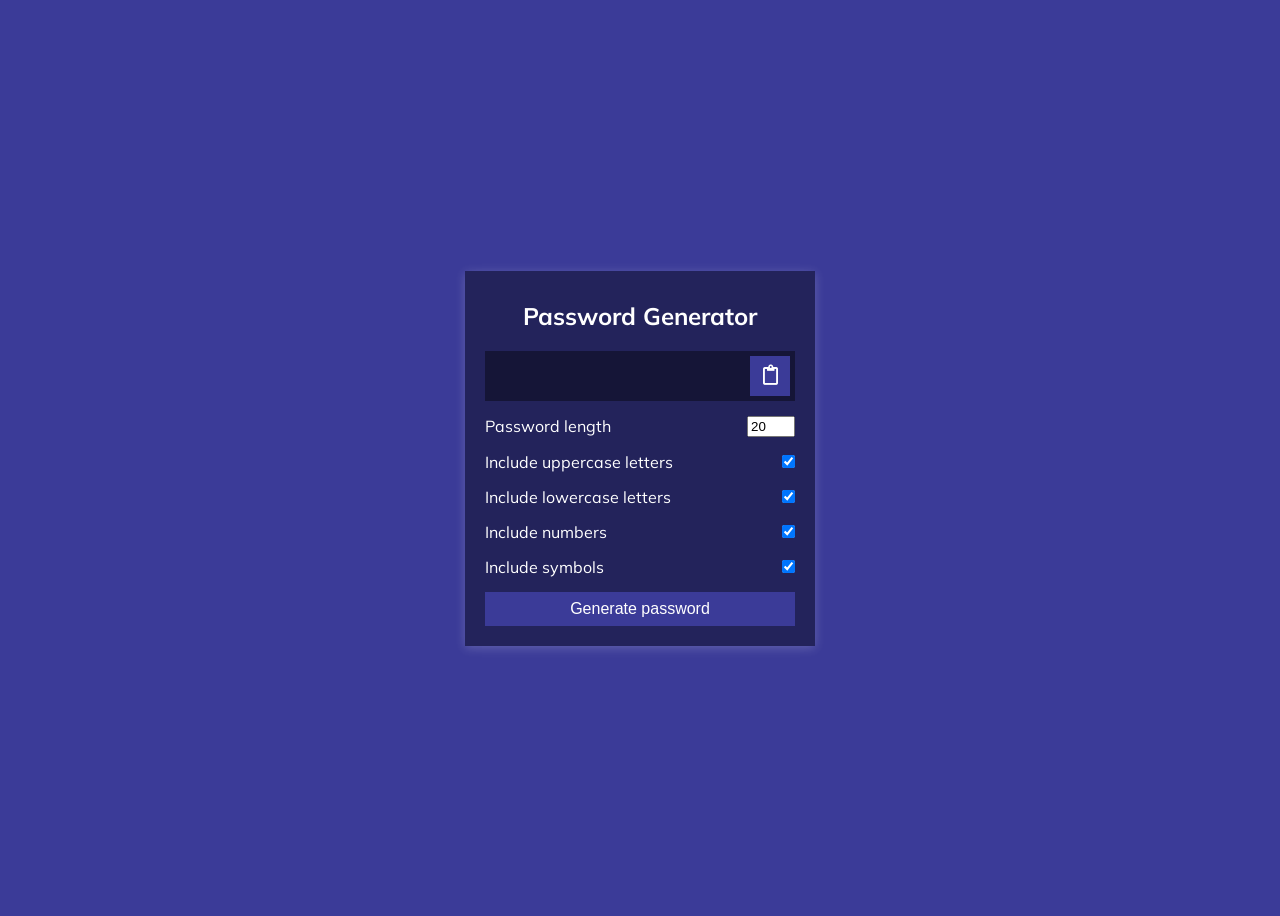
<file: PasswordGenerator/index.html>
<!DOCTYPE html>
<html lang="en">
<head>
	<meta charset="UTF-8">
	<title>Password Generator</title>

	<link rel="stylesheet" href="https://use.fontawesome.com/releases/v5.11.2/css/all.css" integrity="sha384-KA6wR/X5RY4zFAHpv/CnoG2UW1uogYfdnP67Uv7eULvTveboZJg0qUpmJZb5VqzN" crossorigin="anonymous">
	<link rel="stylesheet" href="style.css">
</head>
<body>
	<!-- INSERT HTML HERE -->
<div class="container">
	<h2>Password Generator</h2>
	<div class="result-container">
		<span id="result"></span>
		<button class="btn" id="clipboard">
			<i class="far fa-clipboard"></i>
		</button>
	</div>
	<div class="settings">
		<div class="setting">
			<label>Password length</label>
			<input type="number" id="length" min='4' max='20' value='20' />
		</div>
		<div class="setting">
			<label>Include uppercase letters</label> 
			<input type="checkbox" id="uppercase" checked />
		</div>
		<div class="setting">
			<label>Include lowercase letters</label> 
			<input type="checkbox" id="lowercase" checked />
		</div>
		<div class="setting">
			<label>Include numbers</label> 
			<input type="checkbox" id="numbers" checked />
		</div>
		<div class="setting">
			<label>Include symbols</label> 
			<input type="checkbox" id="symbols" checked />
		</div>
	</div>
	<button class="btn btn-large" id="generate">
		Generate password
	</button>
</div>
<script src="main.js"></script>
</body>
</html>
</file>
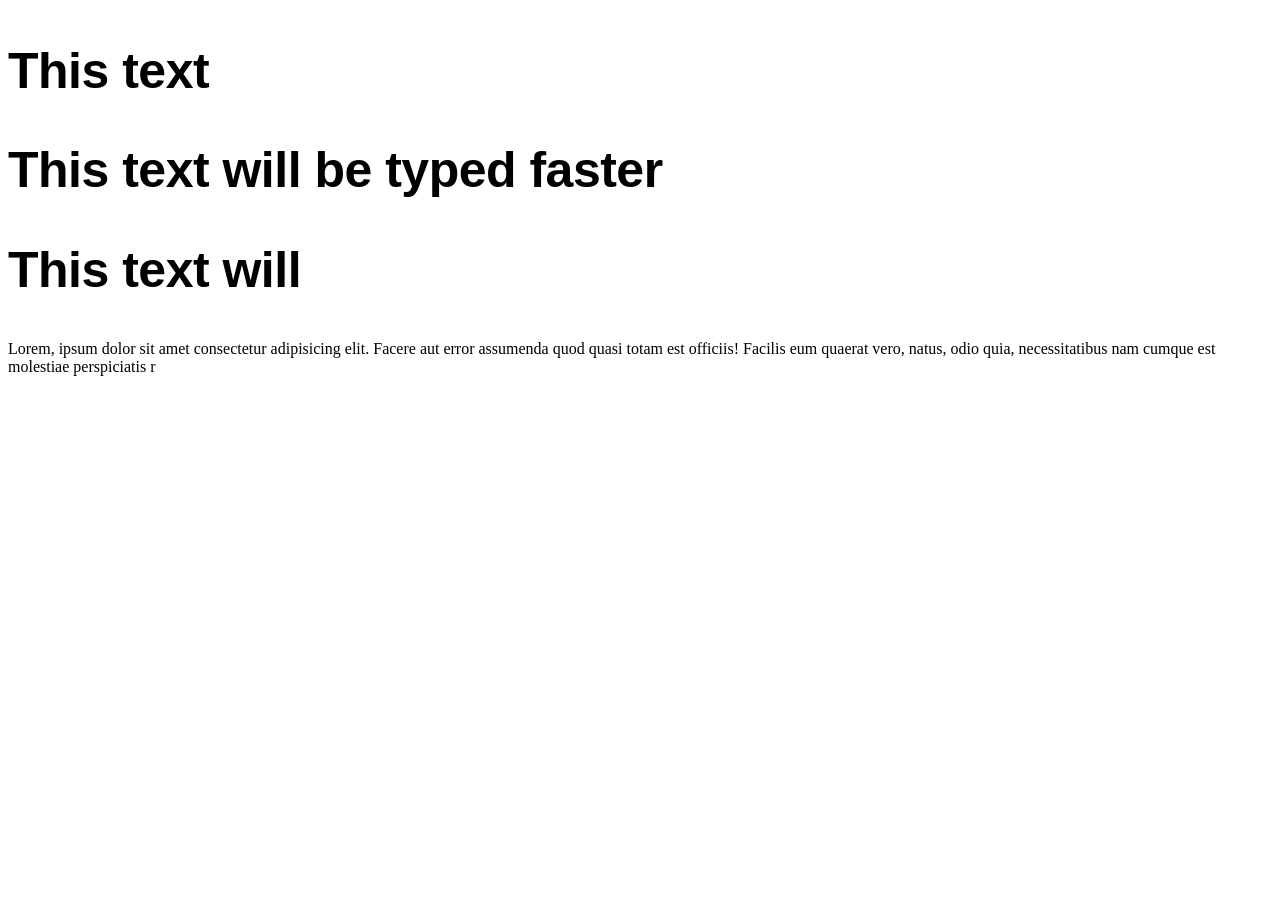
<file: Typer/index.html>
<!DOCTYPE html>
<html lang="en">

<head>
  <meta charset="UTF-8">
  <meta name="viewport" content="width=device-width, initial-scale=1.0">
  <meta http-equiv="X-UA-Compatible" content="ie=edge">
  <title>Type Me</title>
  <style>
    h2 {
      font-family: -apple-system, BlinkMacSystemFont, 'Segoe UI', Roboto, Oxygen, Ubuntu, Cantarell, 'Open Sans', 'Helvetica Neue', sans-serif;
      font-size: 50px;
      letter-spacing: -0.5px;
    }
  </style>
</head>

<body>
  <h2 data-type data-type-min="100" data-type-max="300">This text will be typed</h2>
  <h2 data-type data-type-min="20" data-type-max="80">This text will be typed faster</h2>
  <h2 data-type>This text will be typed the default speed</h2>
  <p data-type data-type-min="1" data-type-max="6">Lorem, ipsum dolor sit amet consectetur adipisicing elit. Facere
    aut error assumenda quod quasi
    totam est officiis!
    Facilis eum quaerat vero, natus, odio quia, necessitatibus nam cumque est molestiae perspiciatis ratione fugiat ea
    nihil voluptatem suscipit. Iusto assumenda omnis beatae dolorum. Placeat molestiae non, reprehenderit repellat,
    omnis itaque odio aspernatur laborum nostrum similique provident dicta eligendi vitae suscipit. Sapiente voluptatem
    accusamus enim, eos soluta modi cum nesciunt omnis deleniti perspiciatis commodi necessitatibus accusantium ab nemo
    possimus, deserunt recusandae molestias adipisci nam harum delectus ex. Sit molestias molestiae aliquam natus hic
    ipsam ea ipsum reiciendis, odio eos rerum voluptatibus veritatis repellendus eligendi ex officiis, aperiam, fugiat
    perferendis? Aspernatur consequatur reiciendis laborum velit recusandae iure, in excepturi incidunt accusamus,
    maxime rem iusto sequi voluptate ducimus, veniam magnam? Sunt similique quasi earum omnis sapiente quisquam, in
    molestiae, nostrum, excepturi iste tenetur magnam? Unde ipsum maiores eligendi deleniti at eum soluta quisquam quasi
    blanditiis asperiores. Totam natus commodi sint nesciunt voluptates inventore explicabo architecto neque illo quas,
    ducimus dignissimos, reiciendis perspiciatis facere dolorem perferendis quasi. Dolorum ad facere sint, aspernatur
    vero saepe accusantium laudantium reiciendis asperiores fuga ut doloremque hic iusto natus inventore vitae, at esse,
    odit veniam debitis qui commodi delectus dolore libero! Itaque totam, assumenda quisquam labore illum accusantium
    exercitationem obcaecati quas animi iusto, saepe voluptate deleniti modi eaque delectus ullam, tempore sequi nemo
    odio incidunt ea odit magnam nisi! Atque, rem! Enim expedita laudantium reiciendis dolorum vitae ullam deserunt nemo
    sit. Ex illum ullam repudiandae aliquid et vel, itaque dolore, architecto, sequi ratione eveniet facere recusandae
    sapiente a soluta! Cupiditate nam sint iusto non debitis cum, unde modi? Omnis nisi, libero tempora obcaecati ad
    voluptas facilis culpa accusamus dolorum illo fugiat maxime! Odit nulla ullam, praesentium reiciendis aliquid
    voluptatibus quidem magni fuga libero, repudiandae fugit architecto maiores tempore reprehenderit, optio id eaque
    repellendus. Sunt accusamus rerum in expedita. Laudantium optio ipsum sapiente atque blanditiis, natus, accusamus
    temporibus quidem, minima eligendi eos numquam. Eos distinctio doloremque corporis, quo repellendus earum vel
    reiciendis repellat porro quaerat voluptates nihil natus error? Rerum est praesentium sed earum error molestias
    officiis modi, natus asperiores impedit reiciendis nihil dolores. Commodi atque repellat quaerat sequi? Est debitis
    eveniet id rem aperiam nulla molestiae in iure illum laborum tempora praesentium a unde quibusdam cumque accusamus,
    voluptatem totam tenetur suscipit esse repellendus explicabo eius? Autem eius ea exercitationem assumenda,
    laboriosam nam ut odit soluta enim sint praesentium, obcaecati nostrum ad.</p>
  <script src="./scripts.js"></script>

</body>

</html>
</file>
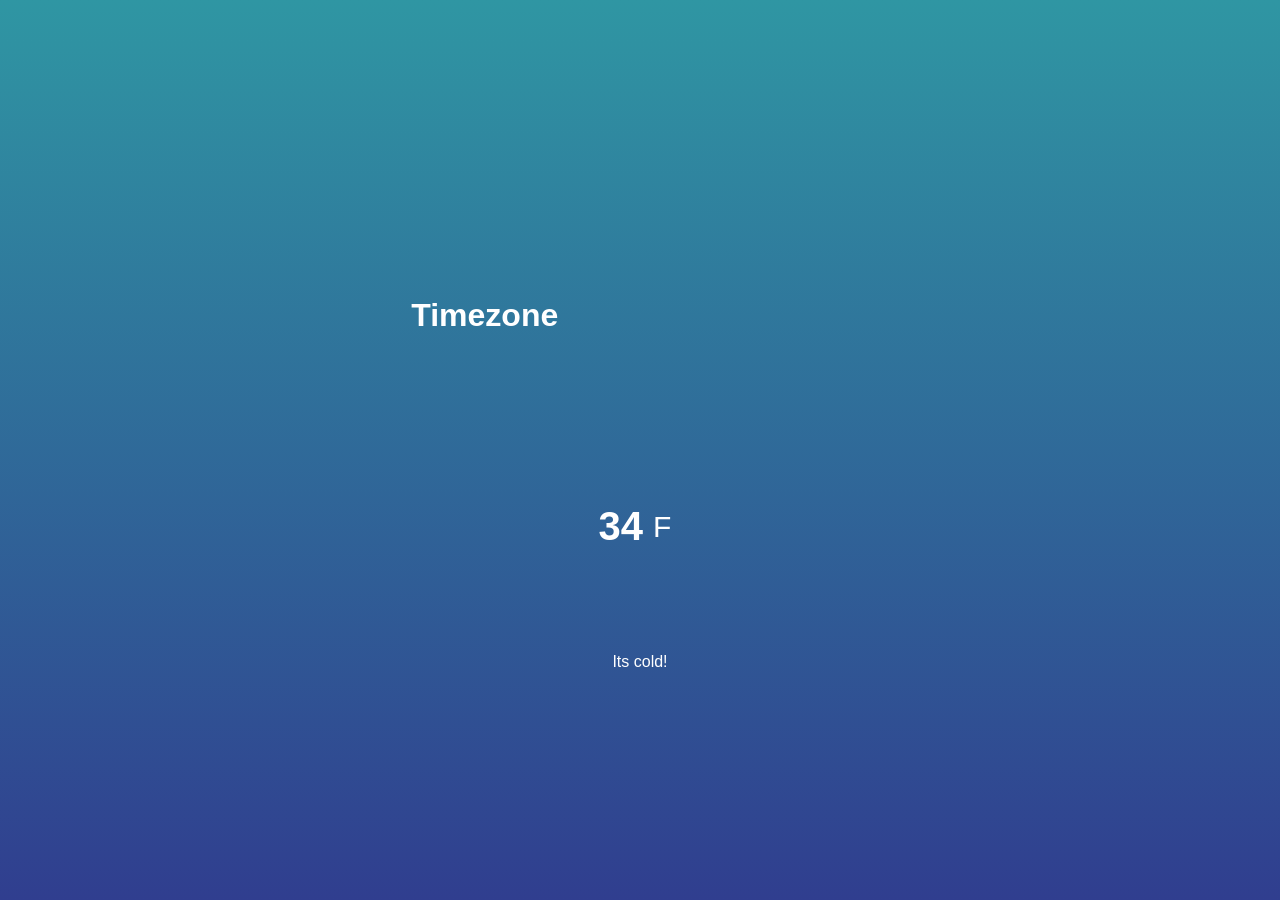
<file: WeatherApp/index.html>
<!DOCTYPE html>
<html lang="en">
<head>
	<meta charset="UTF-8">
	<title>Weather App</title>
	<link rel="stylesheet" type="text/css" href="style.css">
</head>
<body>

	<div class="location">
		<h1 class="location-timezone">Timezone</h1>
		<canvas class="icon" width="128" height="128"></canvas>
	</div>

	<div class="temperature">
		<div class="degree-section">
		<h2 class="temperature-degree">34</h2>
		<span>F</span>
		</div>
		<div class="temperature-description">Its cold!</div>
	</div>
	<script src="skycons.js"></script>
	<script src="app.js"></script>
</body>
</html>
</file>
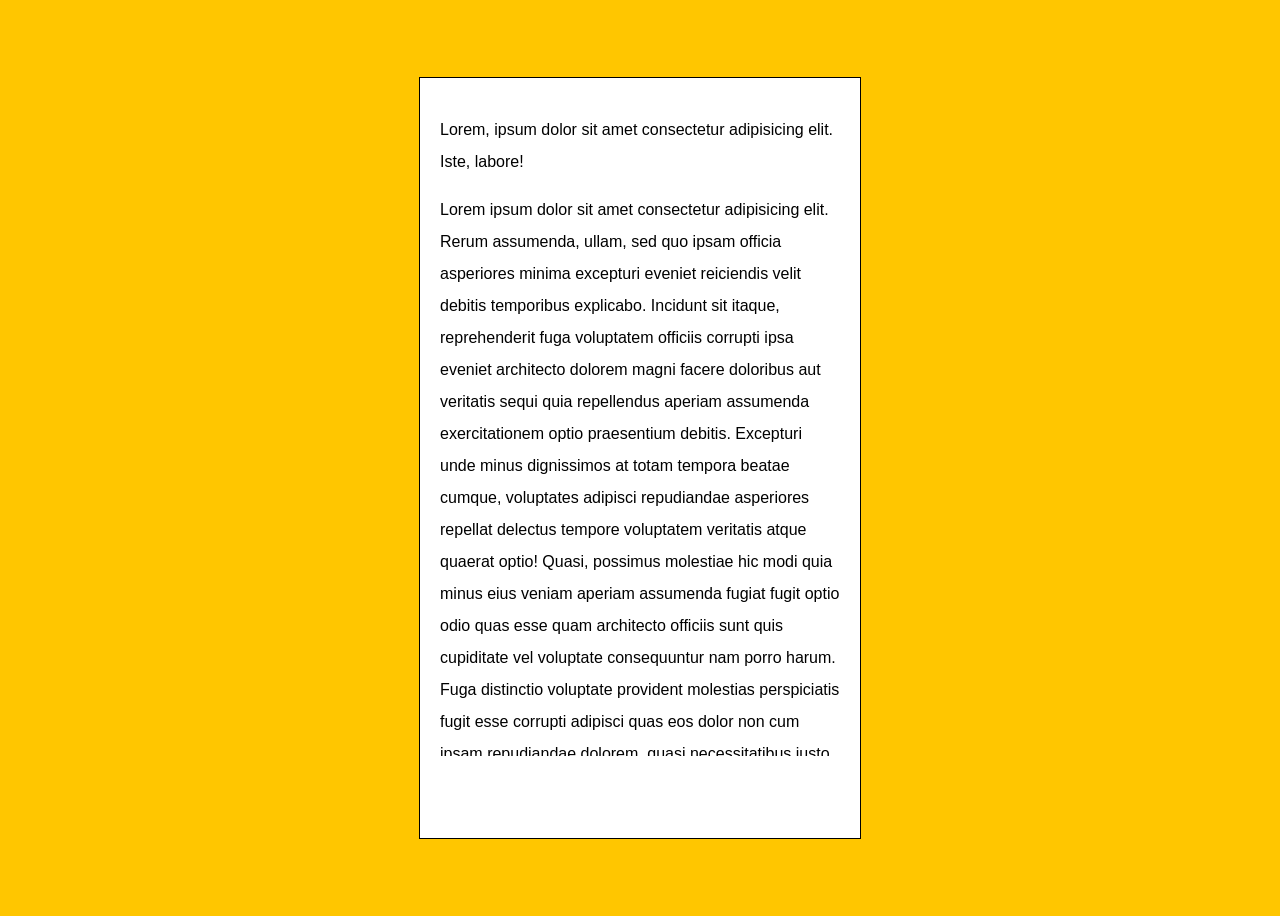
<file: Terms and Conditions template/scroll-to-accept.html>
<html>
<html lang="en">

<head>
  <meta charset="UTF-8">
  <meta name="viewport" content="width=device-width, initial-scale=1.0">
  <title>Document</title>
</head>

<body>

  <div class="wrapper">
    <div class="terms-and-conditions">
      <p>Lorem, ipsum dolor sit amet consectetur adipisicing elit. Iste, labore!</p>
      <p>Lorem ipsum dolor sit amet consectetur adipisicing elit. Rerum assumenda, ullam, sed quo ipsam officia
        asperiores minima excepturi eveniet reiciendis velit debitis temporibus explicabo. Incidunt sit itaque,
        reprehenderit fuga voluptatem officiis corrupti ipsa eveniet architecto dolorem magni facere doloribus aut
        veritatis sequi quia repellendus aperiam assumenda exercitationem optio praesentium debitis. Excepturi unde
        minus dignissimos at totam tempora beatae cumque, voluptates adipisci repudiandae asperiores repellat delectus
        tempore voluptatem veritatis atque quaerat optio! Quasi, possimus molestiae hic modi quia minus eius veniam
        aperiam assumenda fugiat fugit optio odio quas esse quam architecto officiis sunt quis cupiditate vel
        voluptate
        consequuntur nam porro harum. Fuga distinctio voluptate provident molestias perspiciatis fugit esse corrupti
        adipisci quas eos dolor non cum ipsam repudiandae dolorem, quasi necessitatibus iusto unde similique
        repellendus praesentium tenetur? Obcaecati aliquam nostrum vero expedita fuga, quae et quaerat modi error
        adipisci eligendi fugit alias quia nihil laudantium quam tenetur ipsam explicabo nisi natus, rerum omnis,
        debitis provident! Dolorum sequi recusandae, necessitatibus eos nesciunt cupiditate accusantium illum unde
        minima. Labore sit quos voluptatem illum qui. Veritatis quis a mollitia asperiores repudiandae consequatur
        assumenda, at tempora, modi voluptate sit blanditiis hic dignissimos harum consequuntur quia ipsam, architecto
        nesciunt. Praesentium, mollitia? Delectus quod laudantium doloremque nihil?</p>
      <strong class="watch">watch for me</strong>
      <p>Lorem, ipsum dolor sit amet consectetur adipisicing elit. Quos ab, ea inventore commodi eligendi error
        repellat impedit eum quod enim sequi, distinctio, qui eaque ipsam fugit asperiores eos laboriosam ex.</p>
      <p>Lorem ipsum, dolor sit amet consectetur adipisicing elit. Ipsa id debitis ex eligendi rem unde consequuntur
        natus omnis vel nulla sit commodi, quos distinctio doloremque doloribus veniam quis et dolore?</p>
      <p>Lorem ipsum dolor sit amet consectetur, adipisicing elit. Commodi laboriosam nulla est architecto eum,
        dolorem
        quam, unde quo fugit tempore ipsa qui provident, iste ratione quis dignissimos temporibus nostrum voluptatum
        molestias? Blanditiis repellendus sapiente inventore aliquam qui error aliquid doloremque fugit consequuntur
        laudantium. Sapiente doloribus ullam vel dicta doloremque iure, deleniti ipsum non. Rem repudiandae deleniti
        ad
        at laborum eaque, modi voluptas aut! Quam nihil deleniti velit excepturi, quidem, veniam aut doloremque iure
        reprehenderit natus vel quia iusto? Magni veritatis provident libero hic quisquam, perferendis officia quasi
        molestiae sit sunt fugiat, perspiciatis architecto velit unde molestias ratione totam, atque doloremque!</p>
      <hr>
    </div>
    <!--
      autocomplete="off" adresses an issue with firefox
      where the browser will persist dynamic disabled state
      on buttons across page loads.

      More info here (se 'disabled' under 'Attributes')
      https://developer.mozilla.org/en-US/docs/Web/HTML/Element/button

      This may or may not be desired in a real world scenario 🙃
    -->
    <button class="accept" disabled autocomplete="off">Accept</button>
  </div>

  <style>
    body {
      min-height: 100vh;
      display: grid;
      justify-content: center;
      align-content: center;
      font-family: -apple-system, BlinkMacSystemFont, 'Segoe UI', Roboto, Oxygen, Ubuntu, Cantarell, 'Open Sans', 'Helvetica Neue', sans-serif;
      line-height: 2;
      background: #ffc600;
    }

    .wrapper {
      width: 400px;
      height: 80vh;
      padding: 20px;
      border: 1px solid black;
      background: white;
      display: grid;
      grid-template-rows: 1fr auto;
    }

    button {
      background: #ff0060;
      color: white;
      font-size: 1rem;
      padding: 20px;
      transition: all 0.2s;
    }

    button[disabled] {
      opacity: 0.1;
      transform: translateX(-200%) scale(0.5);
    }

    .terms-and-conditions {
      overflow: scroll;
    }
  </style>
  <script src="./scroll-to-accept.js"></script>
</body>

</html>
</file>
<file: PasswordGenerator/style.css>
@import url('https://fonts.googleapis.com/css?family=Muli&display=swap');

* {
	box-sizing: border-box;
}

body {
	background-color: #3B3B98;
	color: #fff;
	display: flex;
	font-family: 'Muli', sans-serif;
	flex-direction: column;
	align-items: center;
	justify-content: center;
	padding: 10px;
	min-height: 100vh;
}

p {
	margin: 5px 0;
}

h2 {
	margin: 10px 0 20px;
	text-align: center;
}

input[type=checkbox] {
	margin-right: 0;
}

.container {
	background-color: #23235B;
	box-shadow: 0px 2px 10px rgba(255, 255, 255, 0.2);
	padding: 20px;
	width: 350px;
	max-width: 100%;
}

.result-container {
	background-color: rgba(0, 0, 0, 0.4);
	display: flex;
	justify-content: flex-start;
	align-items: center;
	position: relative;
	font-size: 18px;
	letter-spacing: 1px;
	padding: 12px 10px;
	height: 50px;
	width: 100%;
}

.result-container #result {
  	word-wrap: break-word;
	max-width: calc(100% - 40px);
}

.result-container .btn {
	font-size: 20px;
	position: absolute;
	top: 5px;
	right: 5px;
	height: 40px;
	width: 40px;
}

.btn {
	border: none;
	color: #fff;
	cursor: pointer;
	font-size: 16px;
	padding: 8px 12px;
	background-color: #3B3B98;
}

.btn-large {
	display: block;
	width: 100%;
}

.setting {
	display: flex;
	justify-content: space-between;
	align-items: center;
	margin: 15px 0;
}

@media screen and (max-width: 400px) {
	.result-container {
		font-size: 14px;
	}
}

/* SOCIAL PANEL CSS */
.social-panel-container {
	position: fixed;
	right: 0;
	bottom: 80px;
	transform: translateX(100%);
	transition: transform 0.4s ease-in-out;
}

.social-panel-container.visible {
	transform: translateX(-10px);
}

.social-panel {	
	background-color: #fff;
	border-radius: 16px;
	box-shadow: 0 16px 31px -17px rgba(0,31,97,0.6);
	border: 5px solid #001F61;
	display: flex;
	flex-direction: column;
	justify-content: center;
	align-items: center;
	font-family: 'Muli';
	position: relative;
	height: 169px;	
	width: 370px;
	max-width: calc(100% - 10px);
}

.social-panel button.close-btn {
	border: 0;
	color: #97A5CE;
	cursor: pointer;
	font-size: 20px;
	position: absolute;
	top: 5px;
	right: 5px;
}

.social-panel button.close-btn:focus {
	outline: none;
}

.social-panel p {
	background-color: #001F61;
	border-radius: 0 0 10px 10px;
	color: #fff;
	font-size: 14px;
	line-height: 18px;
	padding: 2px 17px 6px;
	position: absolute;
	top: 0;
	left: 50%;
	margin: 0;
	transform: translateX(-50%);
	text-align: center;
	width: 235px;
}

.social-panel p i {
	margin: 0 5px;
}

.social-panel p a {
	color: #FF7500;
	text-decoration: none;
}

.social-panel h4 {
	margin: 20px 0;
	color: #97A5CE;	
	font-family: 'Muli';	
	font-size: 14px;	
	line-height: 18px;
	text-transform: uppercase;
}

.social-panel ul {
	display: flex;
	list-style-type: none;
	padding: 0;
	margin: 0;
}

.social-panel ul li {
	margin: 0 10px;
}

.social-panel ul li a {
	border: 1px solid #DCE1F2;
	border-radius: 50%;
	color: #001F61;
	font-size: 20px;
	display: flex;
	justify-content: center;
	align-items: center;
	height: 50px;
	width: 50px;
	text-decoration: none;
}

.social-panel ul li a:hover {
	border-color: #FF6A00;
	box-shadow: 0 9px 12px -9px #FF6A00;
}

.floating-btn {
	border-radius: 26.5px;
	background-color: #001F61;
	border: 1px solid #001F61;
	box-shadow: 0 16px 22px -17px #03153B;
	color: #fff;
	cursor: pointer;
	font-size: 16px;
	line-height: 20px;
	padding: 12px 20px;
	position: fixed;
	bottom: 20px;
	right: 20px;
	z-index: 999;
}

.floating-btn:hover {
	background-color: #ffffff;
	color: #001F61;
}

.floating-btn:focus {
	outline: none;
}

.floating-text {
	background-color: #001F61;
	border-radius: 10px 10px 0 0;
	color: #fff;
	font-family: 'Muli';
	padding: 7px 15px;
	position: fixed;
	bottom: 0;
	left: 50%;
	transform: translateX(-50%);
	text-align: center;
	z-index: 998;
}

.floating-text a {
	color: #FF7500;
	text-decoration: none;
}

@media screen and (max-width: 480px) {

	.social-panel-container.visible {
		transform: translateX(0px);
	}
	
	.floating-btn {
		right: 10px;
	}
}
</file>
<file: WeatherApp/style.css>
*{
	margin:0;
	padding:0;
	box-sizing: border-box;
}

body{
	height:100vh;
	display:flex;
	justify-content: center;
	flex-direction: column;
	align-items: center;
	background: linear-gradient(rgba(47,150,163),rgba(48,62,143));
	font-family: sans-serif;
	color: white;
}

.location, 
.temperature{
	height: 30vh;
	width:50%;
	display: flex;
	justify-content: space-around;
	align-items: center;
}

.temperature{
	flex-direction: column;
}

.degree-section{
	display: flex;
	align-items: center;
}

.degree-section span{
	margin: 10px;
	font-size: 30px;
	cursor: pointer;
}

.degree-section h2{
	font-size: 40px;
}
</file>
